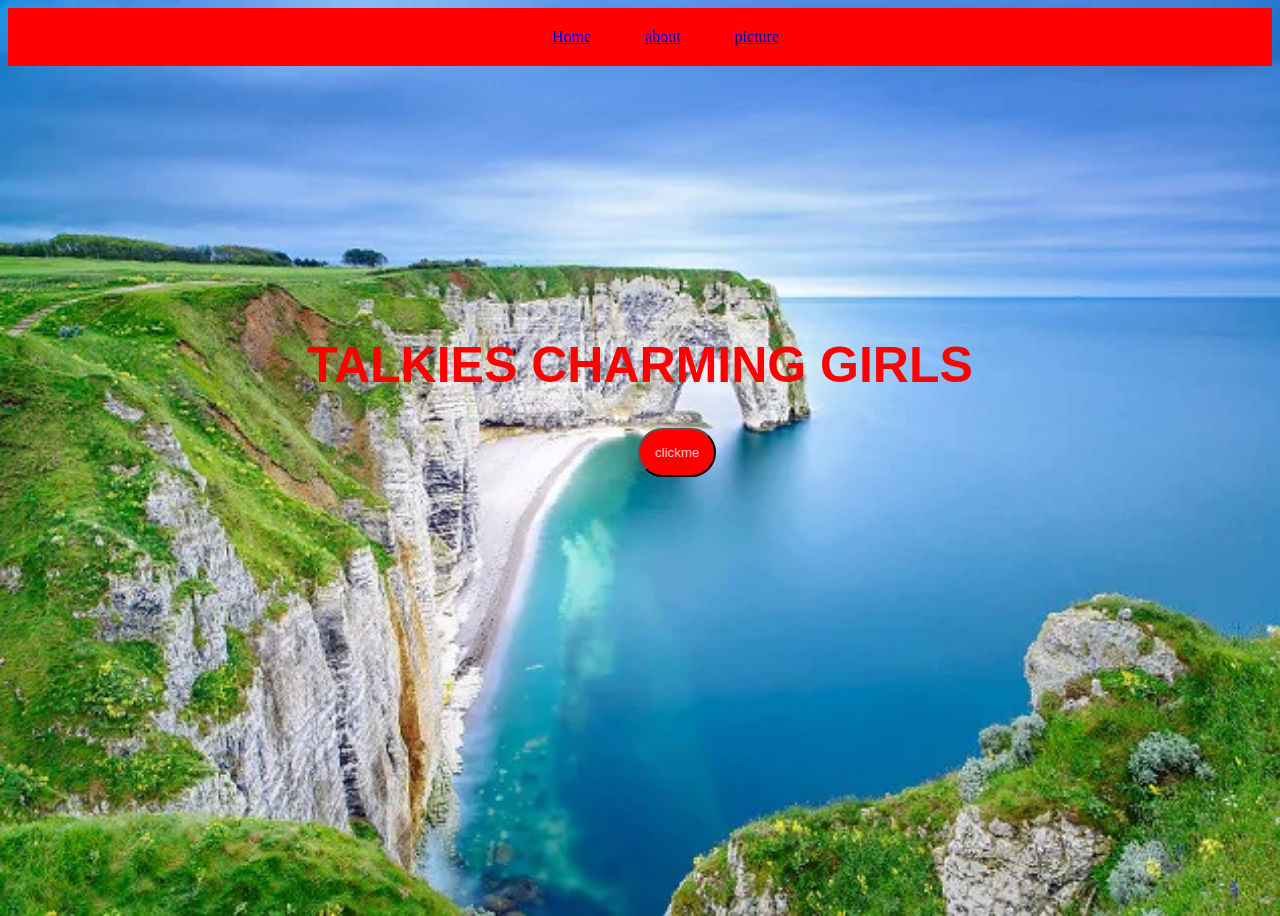
<file: index.html>
<!DOCTYPE.html>
<html>
	<head>
		<meta name="viewport"content="width=device-width,initial-scale=1.0">
		<link rel="stylesheet" href="cute.css">
	</head>
	
	<body style="background-image:url(photo.jpg)";>
	<header style="background-color:red";>
		<ul>
			<li><a href="index.html">Home</a></li>
			<li><a href="about.html">about</a></li>
			<li><a href="pictures.html">picture</a></li>
		</ul>	
	</header>
	<div id="hero">
	     <h1>TALKIES CHARMING GIRLS</h1>
	</div>
	<button class="btn">clickme</button>
	</body>
</html>
</file>
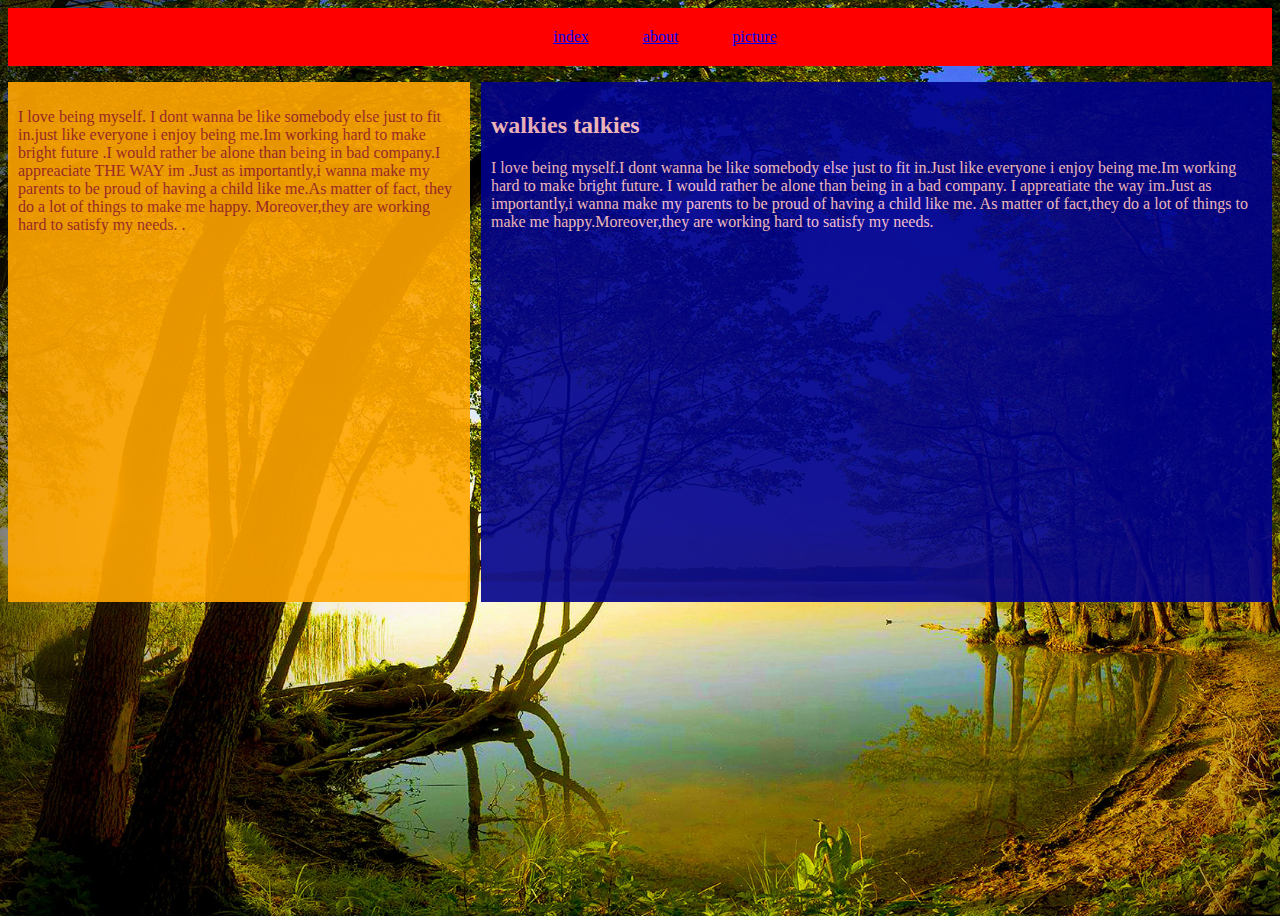
<file: about.html>
<!DOCTYPE.html>
<html>
	<head>
		<meta name="viewport"content="width=device-width,initial-scale=1.0">
		<link rel="stylesheet"href="cute.css">
	</head>
	<body style="background-image:url(image.jpg)";>
	<header style="background-color:red;">
			<ul>
				<li><a href="index.html">index</a></li>
				<li><a href="about.html">about</a></li>
				<li><a href="pictures.html">picture</a></li>
			</ul>
	</header>
	<section>
		<h2>walkies talkies</h2>
		<p>
		I love being myself.I dont wanna be like
		somebody else just to fit in.Just like everyone
		i enjoy being me.Im working hard to make bright future.
		I would rather be alone than being in a bad company.
		I appreatiate the way im.Just as importantly,i wanna
		make my parents to be proud of having a child like me.
		As matter of fact,they do a lot of things to make me
		happy.Moreover,they are working hard to satisfy my needs.
		
		</p>
	</section>
	<aside>
		<p>I love being myself. I dont wanna be like 
	somebody else just to fit in.just like everyone
	i enjoy being me.Im working hard to make bright future .I
	would rather be alone than being in bad company.I appreaciate
	THE WAY im .Just as importantly,i wanna make my parents to be proud 
	of having a child like me.As matter of fact,
	they do a lot of things to make me happy. Moreover,they are working 
	hard to satisfy my needs.
	.</p>
	</aside>
	
	
	
	<div id="hero">
	</div>
	</body>
</html>
</file>
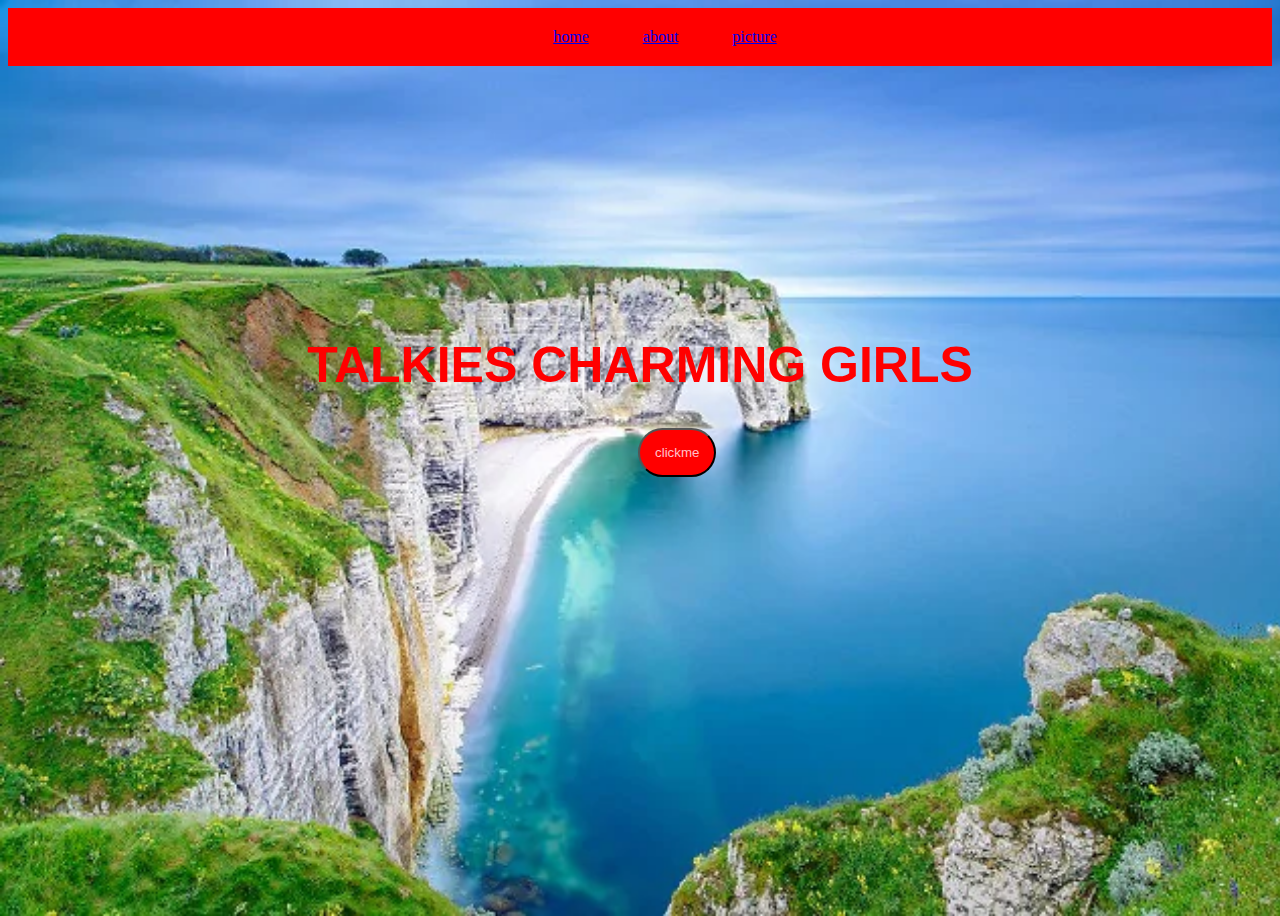
<file: home.html>
<!DOCTYPE.html>
<html>
	<head>
		<meta name="viewport"content="width=device-width,initial-scale=1.0">
		<link rel="stylesheet" href="cute.css">
	</head>
	
	<body style="background-image:url(photo.jpg)";>
	<header style="background-color:red";>
		<ul>
			<li><a href="home.html">home</a></li>
			<li><a href="about.html">about</a></li>
			<li><a href="pictures.html">picture</a></li>
		</ul>	
	</header>
	<div id="hero">
	     <h1>TALKIES CHARMING GIRLS</h1>
	</div>
	<button class="btn">clickme</button>
	</body>
</html>
</file>
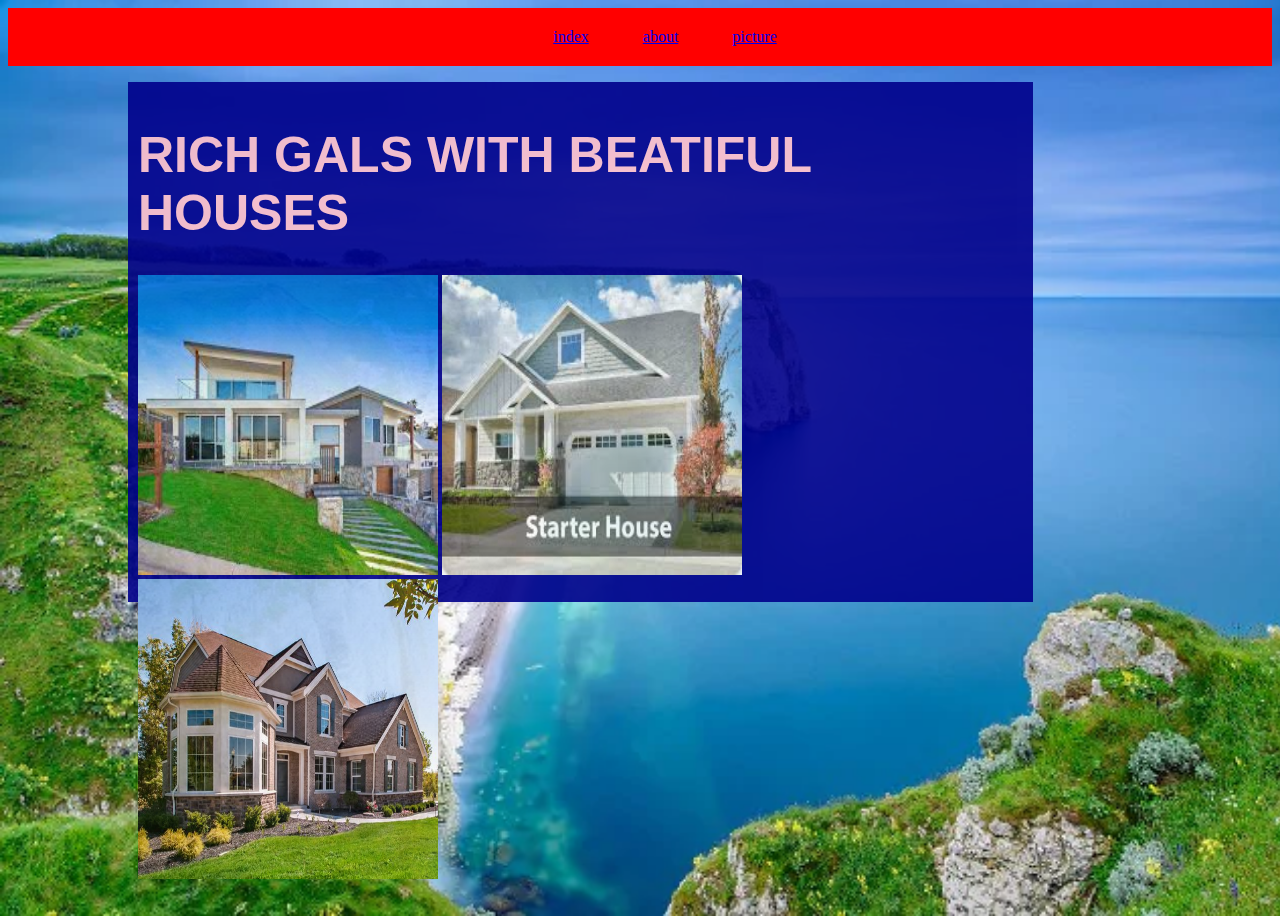
<file: pictures.html>
<!DOCTYPE.html>
<html>
	<head>
		<link rel="stylesheet"href="cute.css">
	</head>
	<body style="background-image:url(photo.jpg)";>
	<header style="background-color:red;">
			<ul>
				<li><a href="index.html">index</a></li>
				<li><a href="about.html">about</a></li>
				<li><a href="pictures.html">picture</a></li>
				</ul>
	</header>
	<section class="sec">
		<h1>RICH GALS WITH BEATIFUL HOUSES</h1>
		<p>
		<img src="fisty.jpg" width="300px" height="300px">
		<img src="softy.jpg" width="300px" height="300px">
		<img src="lyzy.jpg"  width="300px" height="300px">
		</p>
	</section>
	<div id="hero">
	</div>
	</body>
</html>
</file>
<file: cute.css>
ul li{
	color:purple;
	display:inline-block;
	margin-left:10px;
	padding:20px;
}
header{
	background-color:blue;	
}
ul{
	text-align:center;	`
}
body{	
	height:100vh;
	background-color:yellow;
	background-repeat:no-repeat;
	background-size:cover;
}
header{
	background-color:grey;
}
a:hover{
	color:black;

}
section{
	height:500px;
	width:61%;
	opacity:0.9;
	color:pink;
	background-color:darkblue;
	float:right;
	padding:10px;
}
.sec{
	height:500px;
	width:70%;
	color:pink;
	background-color:darkblue;
	float:left;
	padding:10px;
	margin-left:120px;
	opacity:0.9;
}
h1{
	font-size:50px;
	font-weight:bold;
	font-family:arial;	
}
aside{
	width:35%;
	height:500px;
	background-color:orange;
	color:brown;
	padding:10px;
	float:left;
	opacity:0.9;
}
#hero{
	color:red;
	text-align:center;
	margin-top:270px;
	float:center;

}
button{
	background-color:red;
	color:pink;
	margin-left:630px;
	border-radius:150px;
	padding:15px;
}
.btn:hover{
	background-color:purple;	

}
</file>
